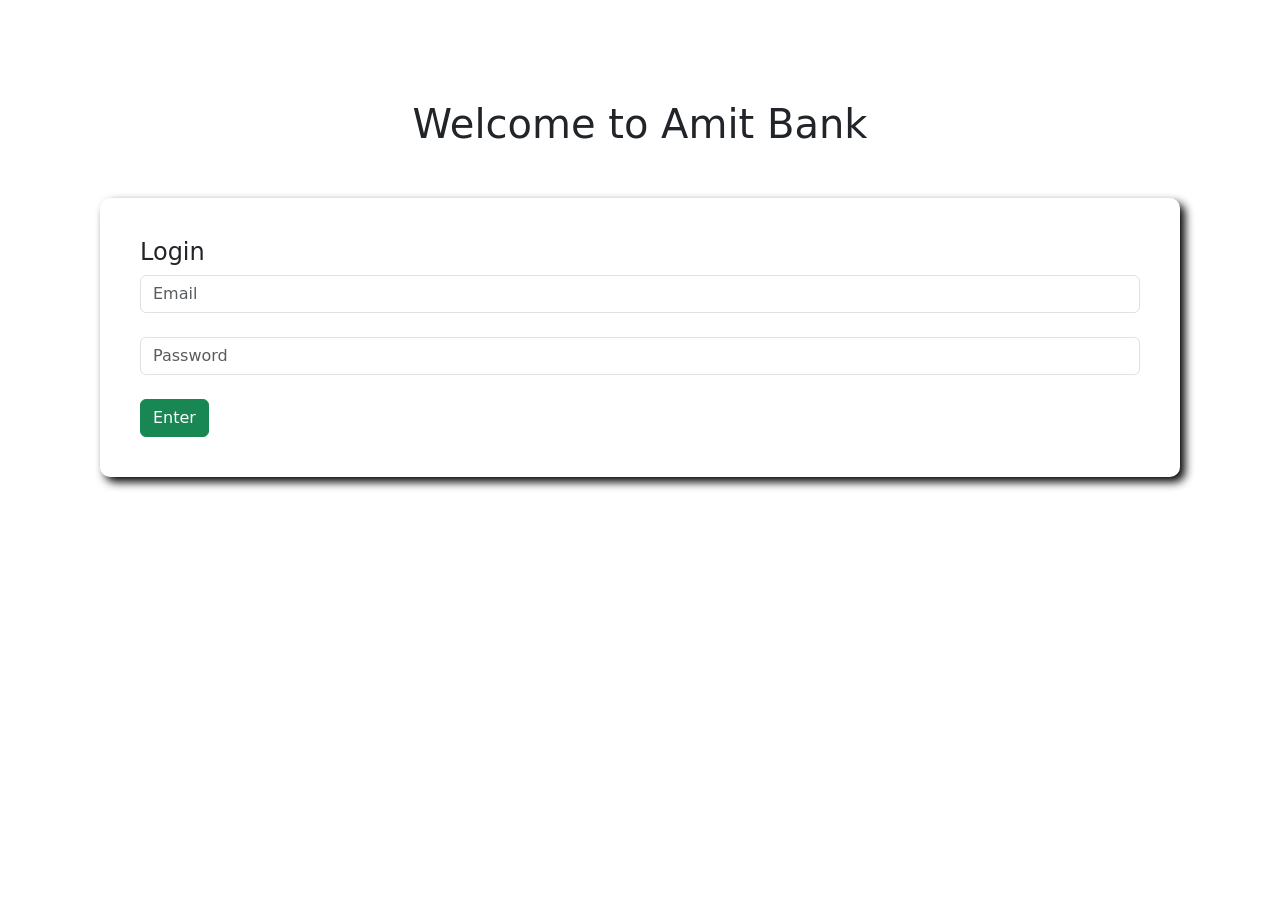
<file: index.html>
<!doctype html>
<html lang="en">
  <head>
    <meta charset="UTF-8" />
    <meta name="viewport" content="width=device-width, initial-scale=1.0" />
    <title>Document</title>
    <link
      href="https://cdn.jsdelivr.net/npm/bootstrap@5.3.8/dist/css/bootstrap.min.css"
      rel="stylesheet"
      integrity="sha384-sRIl4kxILFvY47J16cr9ZwB07vP4J8+LH7qKQnuqkuIAvNWLzeN8tE5YBujZqJLB"
      crossorigin="anonymous"
    />
    <link rel="stylesheet" href="style.css" />
  </head>
  <body>
    <div id="login-page">
      <h1 class="text-center">Welcome to Amit Bank</h1>
      <div id="login-area">
        <div class="submit-area">
          <h4>Login</h4>
          <input type="text" class="form-control" placeholder="Email" /> <br />
          <input type="password" class="form-control" placeholder="Password" />
          <br />
          <button id="login-btn" class="btn btn-success">Enter</button>
        </div>
      </div>
    </div>
    <div id="transaction-area">
      <div class="row">
        <div class="col-md-4">
          <div class="deposit status">
            <h5>Deposit</h5>
            <h2>$<span id="current-deposit">00</span></h2>
          </div>
        </div>
        <div class="col-md-4">
          <div class="withdraw status">
            <h5>Withdraw</h5>
            <h2>$<span id="current-withdraw">00</span></h2>
          </div>
        </div>
        <div class="col-md-4">
          <div class="balance status">
            <h5>Balance</h5>
            <h2>$<span id="current-balance">00</span></h2>
          </div>
        </div>
      </div>
      <div class="row">
        <div class="col-md-6">
          <div class="submit-area">
            <h4>Deposit</h4>
            <input
              id="deposit-amount"
              type="text"
              class="form-control"
              placeholder="$ Amount you want to deposit"
            />
            <br />
            <button id="add-deposit" class="btn btn-success">Deposit</button>
          </div>
        </div>
        <div class="col-md-6">
          <div class="submit-area">
            <h4>Withdraw</h4>
            <input
              id="withdraw-amount"
              type="text"
              class="form-control"
              placeholder="$ Amount you want to withdraw"
            />
            <br />
            <button id="add-withdraw" class="btn btn-success">Withdraw</button>
          </div>
        </div>
      </div>
    </div>
    <!-- <script src="index.js"></script> -->
     <script src="wieuytr.js"></script>
  </body>
</html>
</file>
<file: style.css>
body{
    padding: 100px;
}
.submit-area{
    margin-top: 50px;
    border-radius: 10px;
    /* background-color: #f0f0f0; */
    box-shadow: 5px 5px 10px rgb(0, 0, 0);
    padding: 40px;
}
#transaction-area{
    display: none;
}
.status{
    margin: 0 20px;
    color: white;
    padding: 20px;
    border-radius: 10px;
    /* box-shadow: 5px 5px 50px rgb(0, 0, 0); */
}
.deposit{
    background-color: slateblue;
}
.withdraw{
    background-color: lightsalmon;
}
.balance{
    background-color: orange;
}
@media screen and (max-width: 768px) {
    body{
        padding: 20px;
    }
    .submit-area{
        padding: 20px;
    }   
    
}
</file>
